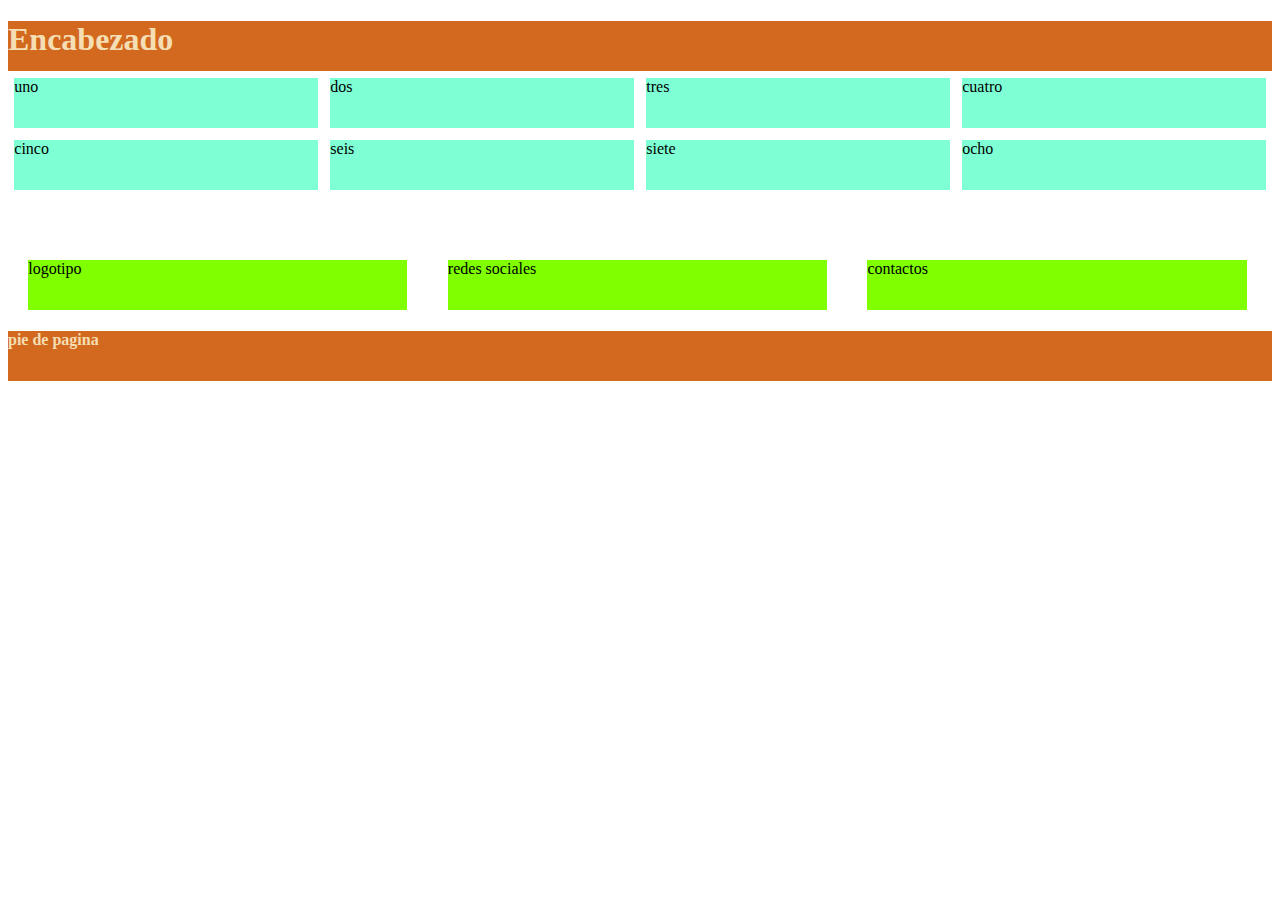
<file: l7_v2/Untitled-1.html>
<!doctype html>
<html>
<head>
<meta charset="UTF-8">
<title>flujo</title>
<link href="css/color.css" rel="stylesheet" type="text/css">
</head>

<body>
	<div class="encabezado">
		<h1>Encabezado</h1>
	</div>
	
	<div>
	<div class="galeria">uno</div>
	<div class="galeria">dos</div>
	<div class="galeria">tres</div>
	<div class="galeria"> cuatro </div>
	<div class="galeria"> cinco </div>
	<div class="galeria"> seis </div>
	<div class="galeria"> siete </div>
	<div class="galeria"> ocho </div>
	</div>
	
	<div class="perroOrejaslargas"></div>
	
<div>
	<div class="footer">logotipo</div>
	<div class="footer">redes sociales</div>
	<div class="footer">contactos</div>
	</div>
	
	<div class="perroOrejaslargas"></div>
	
<div class="encabezado">
	
		<h4>pie de pagina</h4>
	</div>
	
</body>
</html>
</file>
<file: l7_v2/css/color.css>
@charset "UTF-8";

.galeria{
	
	background-color: aquamarine;
	height: 50px;
	width: 24%;
	float: left;
	margin: 0.5%;

}
.encabezado {
	color: wheat;
	background-color: chocolate;
	height: 50px;
}

.footer{
	background-color: chartreuse;
	height: 50px;
	width: 30%;
	float: left;
	margin-left:1.6%;
	margin-right: 1.6%;	
	margin-top: 5%;
}
.perroOrejaslargas {
	clear: both;
	
}
</file>
